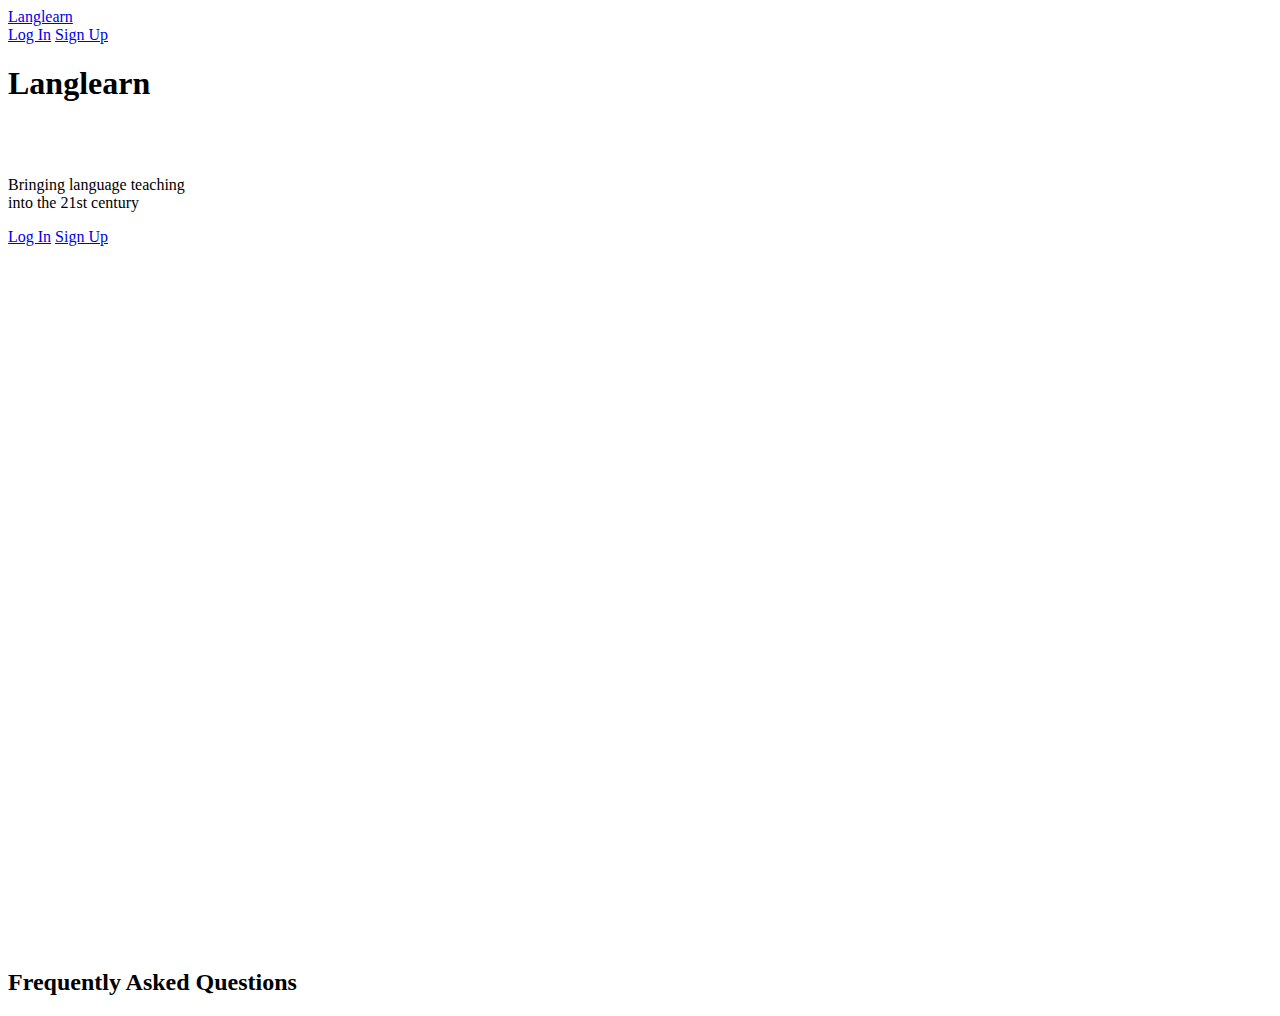
<file: index.html>
<html lang="en">

<head>
    <meta charset="UTF-8">
    <meta http-equiv="X-UA-Compatible" content="IE=edge">
    <meta name="viewport" content="width=device-width, initial-scale=1.0">
    <title>Langlearn</title>


    <link rel="stylesheet" href="https://cdn.jsdelivr.net/npm/bootstrap@4.2.1/dist/css/bootstrap.min.css"
        integrity="sha384-GJzZqFGwb1QTTN6wy59ffF1BuGJpLSa9DkKMp0DgiMDm4iYMj70gZWKYbI706tWS" crossorigin="anonymous">
    <link rel="stylesheet" href="css/app.css">
</head>

<body class="bg-dark">
    <nav class="navbar navbar-dark bg-primary navbar-expand sticky-top">
        <a class="navbar-brand " href="index.html">Langlearn</a>
        <div class="collapse navbar-collapse ">
            <div class="navbar-nav ml-auto">
                <a class="btn nav-item nav-link" href="html/login.html">Log In</a>
                <a class="btn nav-item nav-link" href="html/signup.html">Sign Up</a>
            </div>
        </div>
    </nav>
    <main class="">
        <header id="landing" class="text-center  pb-5 bg-light row align-items-center">
            <div class="container col align-self-center">
                <h1 class="display-1 mb-4 text-primary">Langlearn</h1>
                <br>
                <br>
                <p class="display-4 text-dark">Bringing language teaching <br> into the 21st century</p>
                <a href="html/login.html" class="btn btn-primary btn-lg">Log In</a>
                <a href="html/signup.html" class="btn btn-primary btn-lg">Sign Up</a>
            </div>
        </header>
        <section id="faq" class="bg-dark text-light pt-5">
            <div id="faq-header" class="container text-center">
                <h2 class="display-4 pb-3">Frequently Asked Questions</h2>
                <p></p>
            </div>
        </section>
    </main>

    <script src="https://code.jquery.com/jquery-3.3.1.slim.min.js"
        integrity="sha384-q8i/X+965DzO0rT7abK41JStQIAqVgRVzpbzo5smXKp4YfRvH+8abtTE1Pi6jizo"
        crossorigin="anonymous"></script>
    <script src="https://cdn.jsdelivr.net/npm/popper.js@1.14.6/dist/umd/popper.min.js"
        integrity="sha384-wHAiFfRlMFy6i5SRaxvfOCifBUQy1xHdJ/yoi7FRNXMRBu5WHdZYu1hA6ZOblgut"
        crossorigin="anonymous"></script>
    <script src="https://cdn.jsdelivr.net/npm/bootstrap@4.2.1/dist/js/bootstrap.min.js"
        integrity="sha384-B0UglyR+jN6CkvvICOB2joaf5I4l3gm9GU6Hc1og6Ls7i6U/mkkaduKaBhlAXv9k"
        crossorigin="anonymous"></script>
</body>
<footer class="container">

</footer>

</html>
</file>
<file: css/app.css>
#landing{
    height: 100%;
}
</file>
